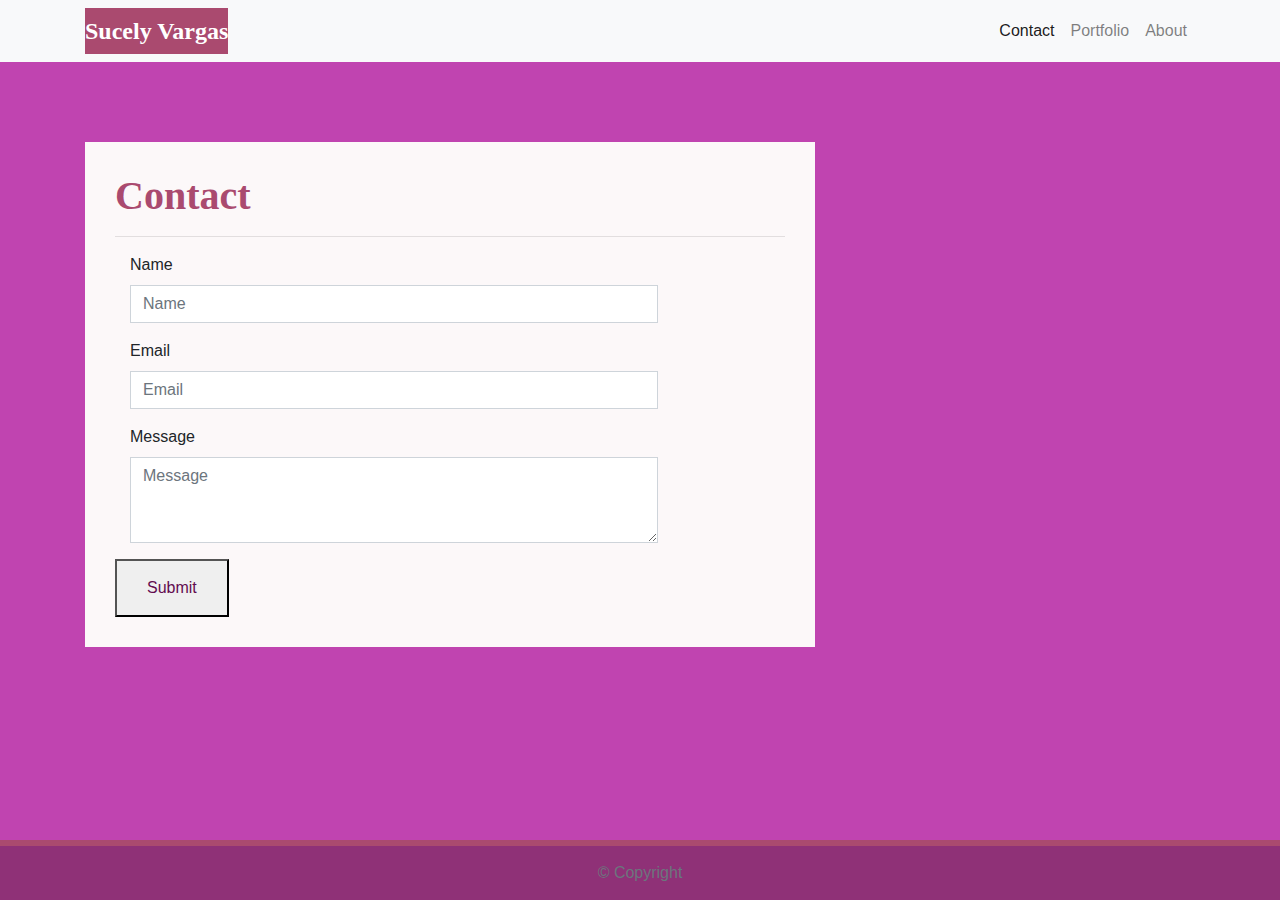
<file: contact.html>
<!DOCTYPE html>
<html lang="en-us">

<head>

  <meta charset="UTF-8">
  <meta name="viewport" content="width=device-width, initial-scale=1.0">
  <meta http-equiv="X-UA-Compatible" content="ie=edge">

  <title>Bootstrap Basic Portfolio</title>

  <!-- Boostrap Stylesheet -->
  <link rel="stylesheet" href="https://maxcdn.bootstrapcdn.com/bootstrap/4.0.0/css/bootstrap.min.css">

  <!-- Our own CSS stylesheet -->
  <link rel="stylesheet" href="assets/css/style.css" media="screen">
</head>

<body>

    <nav class="navbar navbar-expand-lg navbar-light bg-light">
        <div class="container">
          <!-- Brand and toggle get grouped for better mobile display -->
          <a class="navbar-brand" href="index.html" id="logo">Sucely Vargas</a>
          <button class="navbar-toggler" type="button" data-toggle="collapse" data-target="#navbarTogglerDemo01"
            aria-controls="navbarTogglerDemo01" aria-expanded="false" aria-label="Toggle navigation">
            <span class="navbar-toggler-icon"></span>
          </button>
          <!-- Collect the nav links, forms, and other content for toggling -->
          <div class="collapse navbar-collapse" id="navbarTogglerDemo01">
            <ul class="navbar-nav ml-auto mt-2 mt-lg-0">
              <li class="nav-item">
                <a class="nav-link active" href="contact.html">Contact</a>
              </li>
              <li class="nav-item">
                <a class="nav-link" href="portfolio.html">Portfolio</a>
              </li>
              <li class="nav-item">
                <a class="nav-link" href="index.html">About</a>
              </li>
            </ul>
          </div>
          <!-- /.navbar-collapse -->
        </div>
        <!-- /.container -->
      </nav>
      <!-- End of navbar -->

  <!-- Start of container -->
  <main class="container">
    <section class="row">
      <div class="col-md-8">
        <form class="block form-horizontal">
          <h1 class="block-header">Contact</h1>
          <hr />
          <div class="form-group">
            <label for="name" class="col-sm-2 control-label">Name</label>
            <div class="col-sm-10">
              <input type="email" class="form-control" id="name" placeholder="Name">
            </div>
          </div>
          <div class="form-group">
            <label for="email" class="col-sm-2 control-label">Email</label>
            <div class="col-sm-10">
              <input type="password" class="form-control" id="email" placeholder="Email">
            </div>
          </div>
          <div class="form-group">
            <label class="col-sm-2 control-label" for="msg">Message</label>
            <div class="col-sm-10">
              <textarea id="msg" class="form-control" rows="3" placeholder="Message"></textarea>
            </div>
          </div>
          <button class="submit-btn">Submit</button>
        </form>
      </div>
    </section>
  </main>
  <!-- End of container -->

  <!-- Start of footer -->
  <footer class="footer">
    <div class="two-toned-footer-color"></div>
    <p class="text-muted text-muted-footer text-center">
      &copy; Copyright
    </p>
  </footer>
  <!-- End of footer -->

  <!-- jQuery CDN -->
  <script type="text/javascript" src="https://cdnjs.cloudflare.com/ajax/libs/jquery/3.2.1/jquery.min.js"></script>

  <!-- Bootstrap CDN -->
  <script src="https://maxcdn.bootstrapcdn.com/bootstrap/4.0.0/js/bootstrap.min.js"></script></script>

</body>

</html>
</file>
<file: assets/css/style.css>
/* --- STYLES FOR ALL PAGES --- */
body {
    /* Typography */
    font-family: Arial, "Helvetica Neue", Helvetica, sans-serif;
  
    /* Visual */
    background-color: rgb(192, 68, 176);
  }
  
  html {
    /* Positioning */
    position: relative;
  
    /* Box-model */
    min-height: 100%;
  }
  
  /* add space for fixed nav */
  main {
    margin: 80px 0;
  }
  
  /* create styles for use for all white main boxes */
  .block {
    background-color: #fcf8f9;
  
    padding: 30px;
    margin-bottom: 30px;
  }
  
  .block-header {
    /* Typography */
    color: #aa4a6f;
    font-family: Georgia, Times, "Times New Roman", serif;
    font-weight: bold;
  }
  
  /* NAV START */
  #logo {
    font-family: Georgia, Times, "Times New Roman", serif;
  
    /* Typography */
    font-size: 24px;
    font-weight: bold;
    color: #fff;
  
    /* Visual */
    background: #aa4a6f;
  }
  
  /* override bootstrap hover color and border */
  .navbar-default .navbar-nav > li > a:hover {
    color: #aa4a6f;
  }
  
  .navbar {
    background: white;
    border: none;
  }
  
  /* media query for nav background color change */
  @media only screen and (max-width: 767px) {
    .navbar-header {
      background-color: #aa4a6f;
    }
  }
  /* END NAV */
  
  
  /* CONNECT W/ ME CSS */
  .connect-header {
    /* Typography */
    font-size: 25px;
  }
  
  .connect-photo {
    /* Box-model */
    width: 55px;
    height: 55px;
  }
  
  #images {
    /* Box-model */
    padding-top: 15px;
  
    /* Typography */
    text-align: center;
  }
  /* END CONNECT W/ ME */
  
  
  /* BEGIN FOOTER */
  .footer {
    /* Positioning */
    position: absolute;
    bottom: 0;
  
    /* Box-model */
    width: 100%;
    height: 60px;
  
    /* Visual */
    background-color: rgb(143, 49, 119);
  }
  
  .text-muted-footer {
    /* Box-model */
    margin-top: 15px;
  
    /* Typography */
    color: rgb(173, 20, 166);
  }
  
  .two-toned-footer-color {
    /* Box-model */
    height: 6px;
    padding-top: 3px;
  
    /* Visual */
    background-color: #aa4a6f;
  }
  /* END FOOTER */
  /* --- END STYLES FOR ALL PAGES --- */
  
  /* --- PAGE-SPECIFIC STYLES --- */
  /* ABOUT-ME PAGE */
  .about-me-header {
    /* Positioning */
    margin-bottom: 33px;
    font-family: Georgia, Times, "Times New Roman", serif;
  
    /* Typography */
    font-size: 32px;
    font-weight: bold;
    color: #aa4a6f;
  }
  
  #about-image {
    /* Positioning */
    float: left;
  
    /* Box-model */
    width: 200px;
    margin: 0 20px 10px 0;
  }
  /* END ABOUT-ME PAGE */
  
  
  /* PORTFOLIO PAGE */
  .port-image {
    margin: 20px auto;
  }
  /* END PORTFOLIO PAGE */
  
  
  /* CONTACT FORM PAGE  */
  .form-control {
    /* give input boxes right angles */
    border-radius: 0;
  
    /* keep from horizontally resizing text area */
    min-width: 100%;
    max-width: 100%;
  }
  
  .submit-btn {
    /* Box-model */
    padding: 15px 30px;
    font-size: 16px;
    font-weight: lighter;
  
    /* Typography */
    color: rgb(99, 12, 80);
  
    /* Visual */
    background-color:#aa4a6f
    
    
    border: 0;
  }
  
  .submit-btn:hover {
    opacity: .7;
  }
  
  /* END CONTACT FORM PAGE */
</file>
